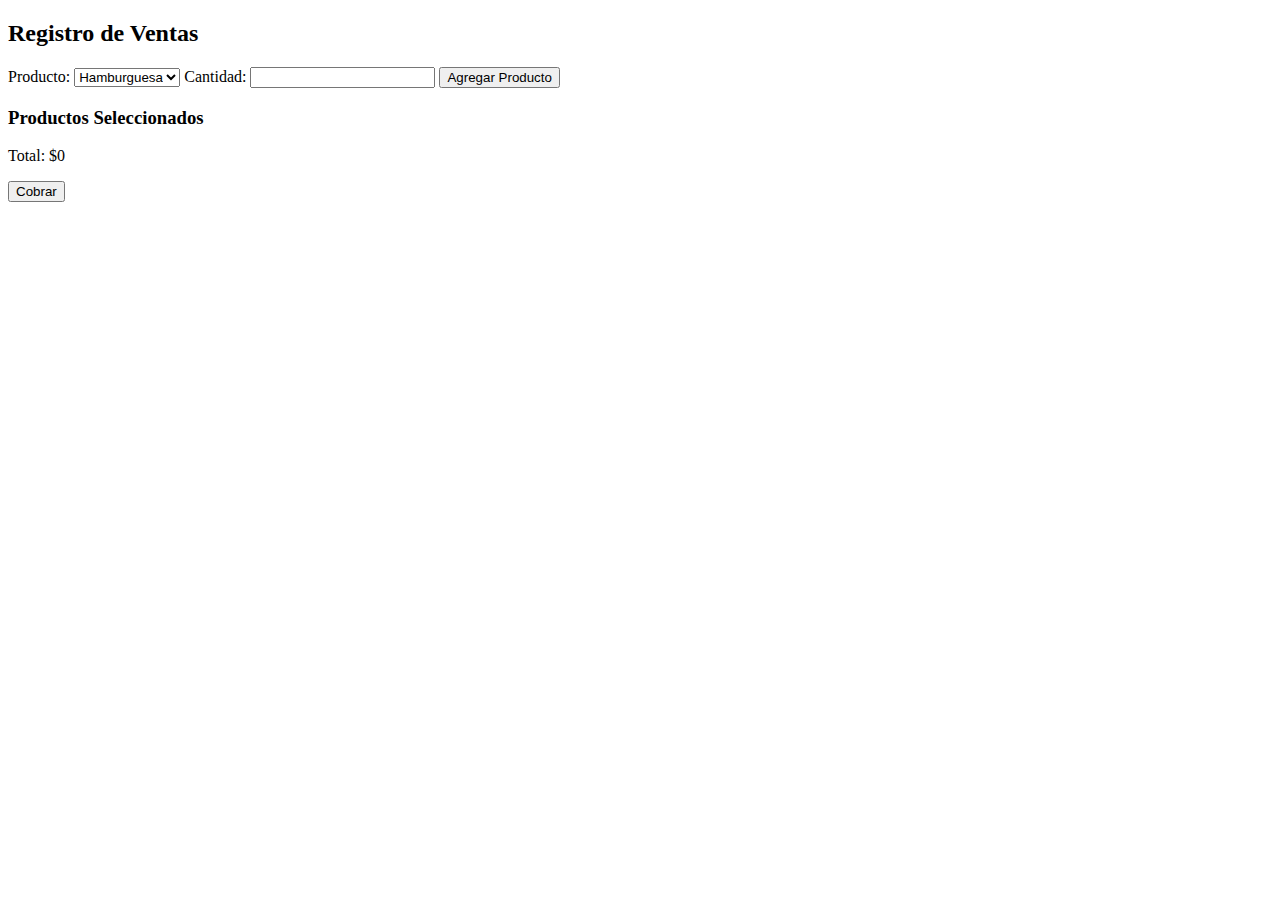
<file: index.html>
<!DOCTYPE html>
<html lang="en">
<head>
    <meta charset="UTF-8">
    <meta name="viewport" content="width=device-width, initial-scale=1.0">
    <title>Registro de Ventas</title>
    <script src="./js/main.js" defer></script>
</head>
<body>
    <h2>Registro de Ventas</h2>

    <form id="ventaForm">
        <label for="producto">Producto:</label>
        <select id="producto" required>
            <option value="Hamburguesa">Hamburguesa</option>
            <option value="Pizza">Pizza</option>
            <option value="Ensalada">Ensalada</option>
            <option value="Sushi">Sushi</option>
            <option value="Pasta">Pasta</option>
        </select>

        <label for="cantidad">Cantidad:</label>
        <input id="cantidad" type="number"  required>

        <button  type="button" id="btnAgregar" onclick="agregarProducto()">Agregar Producto</button>

    </form>

    <h3>Productos Seleccionados</h3>
    <ul id="listaProductos"></ul>

    <p>Total: $<span id="total">0</span></p>

    <button onclick="cobrar()">Cobrar</button>
</file>
